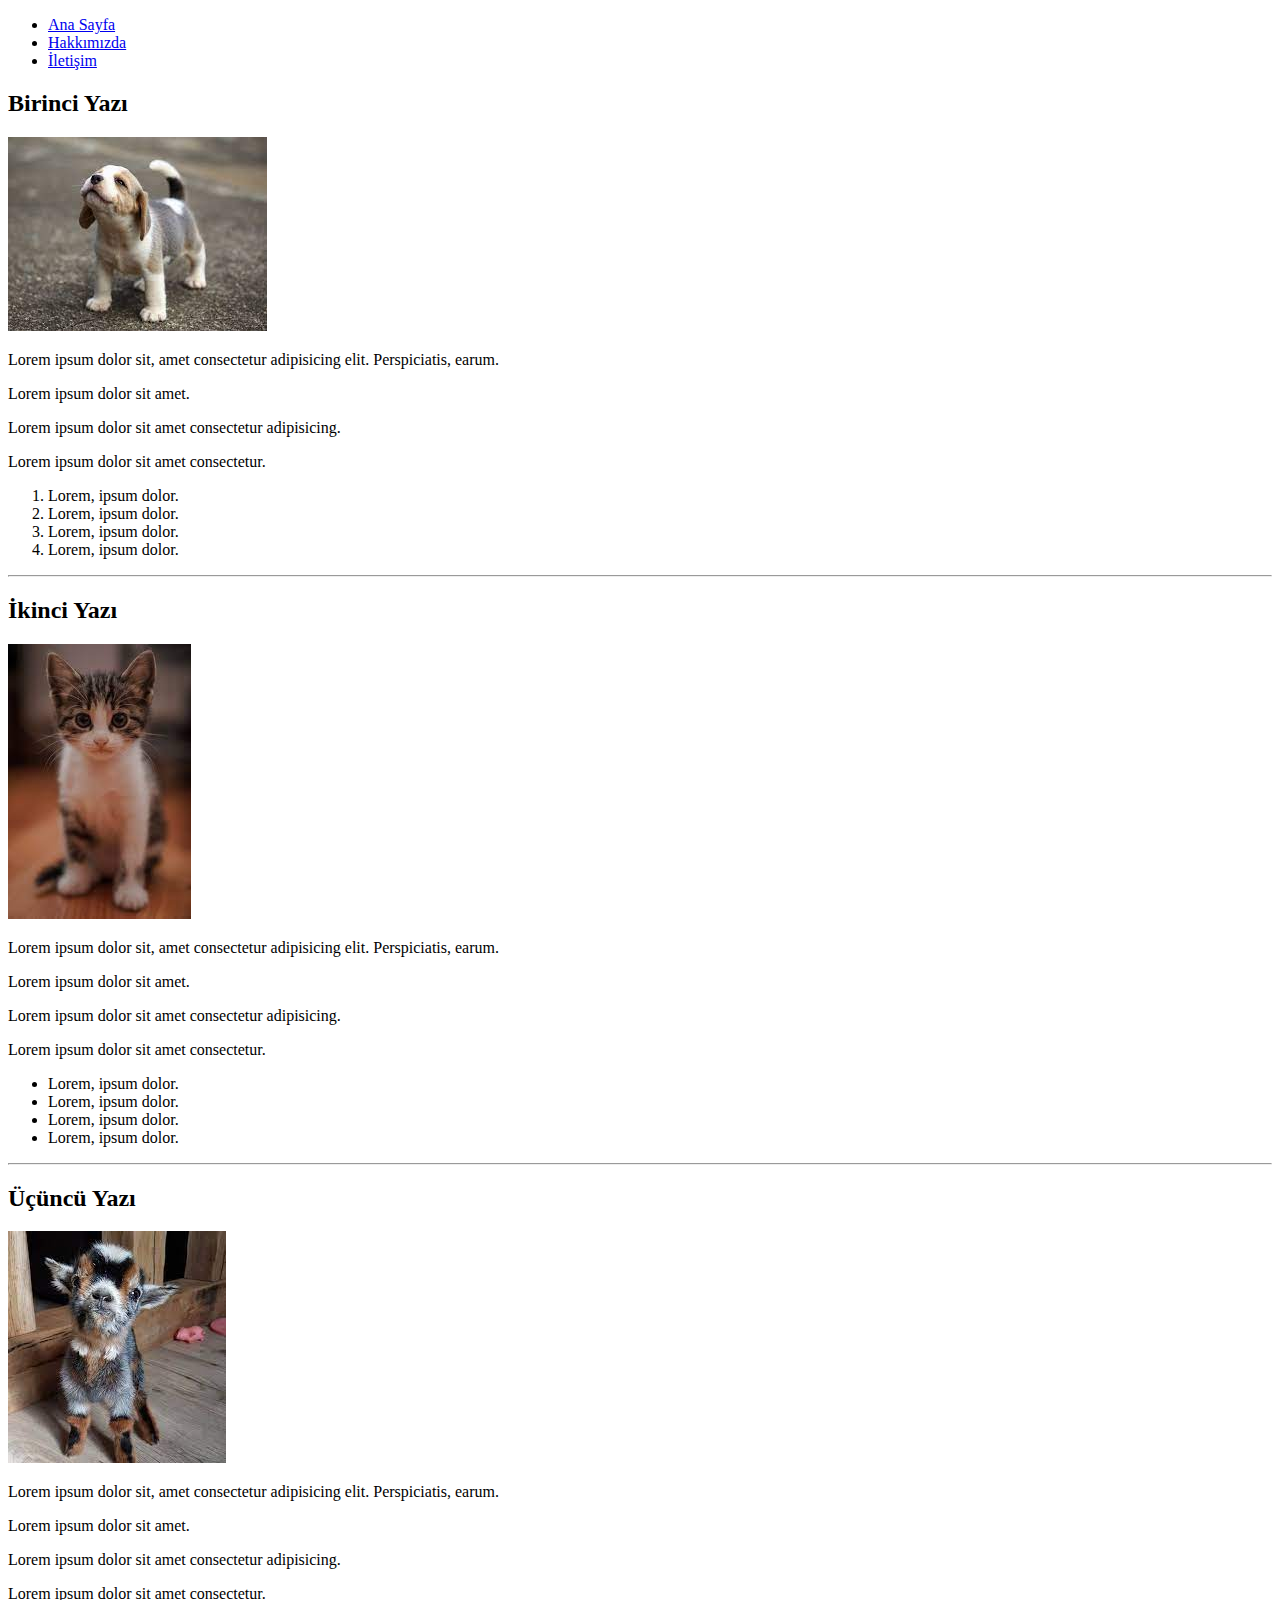
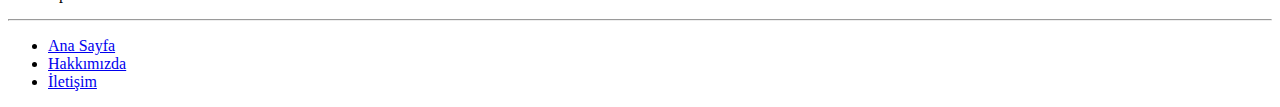
<file: kdlyrz/index.html>
<!DOCTYPE html>
<html lang="tr">

<head>
    <meta charset="UTF-8">
    <meta http-equiv="X-UA-Compatible" content="IE=edge">
    <meta name="viewport" content="width=device-width, initial-scale=1.0">
    <title>Kodluyoruz</title>
</head>

<body>
    <!-- navbar start -->
    <header>
        <nav>
            <ul>
                <li><a href="index.html">Ana Sayfa</a></li>
                <li><a href="aboutus.html">Hakkımızda</a></li>
                <li><a href="contact.html">İletişim</a></li>
            </ul>

        </nav>
    </header>
    <!--  navbar end-->
    <!-- content start -->

    <section>
        <!-- articles start -->
        <article>
            <h2>Birinci Yazı</h2>
            <img src="[data-uri]"
                alt="Yazı 1">
            <p>Lorem ipsum dolor sit, amet consectetur adipisicing elit. Perspiciatis, earum.</p>
            <p>Lorem ipsum dolor sit amet.</p>
            <p>Lorem ipsum dolor sit amet consectetur adipisicing.</p>
            <p>Lorem ipsum dolor sit amet consectetur.</p>
            <ol>
                <li>Lorem, ipsum dolor.</li>
                <li>Lorem, ipsum dolor.</li>
                <li>Lorem, ipsum dolor.</li>
                <li>Lorem, ipsum dolor.</li>

            </ol>
            <hr>
        </article>
        <article>
            <h2>İkinci Yazı</h2>
            <img src="[data-uri]"
                alt="Yazı 2">
            <p>Lorem ipsum dolor sit, amet consectetur adipisicing elit. Perspiciatis, earum.</p>
            <p>Lorem ipsum dolor sit amet.</p>
            <p>Lorem ipsum dolor sit amet consectetur adipisicing.</p>
            <p>Lorem ipsum dolor sit amet consectetur.</p>
            <ul>
                <li>Lorem, ipsum dolor.</li>
                <li>Lorem, ipsum dolor.</li>
                <li>Lorem, ipsum dolor.</li>
                <li>Lorem, ipsum dolor.</li>

            </ul>
            <hr>
        </article>
        <article>
            <h2>Üçüncü Yazı</h2>
            <img src="[data-uri]"
                alt="Yazı 3">
            <p>Lorem ipsum dolor sit, amet consectetur adipisicing elit. Perspiciatis, earum.</p>
            <p>Lorem ipsum dolor sit amet.</p>
            <p>Lorem ipsum dolor sit amet consectetur adipisicing.</p>
            <p>Lorem ipsum dolor sit amet consectetur.</p>
            <hr>
        </article>
        <!-- articles end -->

    </section>
    <!-- content end -->
    <!-- footer start -->
    <footer>
        <nav>
            <ul>
                <li><a href="index.html">Ana Sayfa</a></li>
                <li><a href="aboutus.html">Hakkımızda</a></li>
                <li><a href="contact.html">İletişim</a></li>
            </ul>

        </nav>
    </footer>
    <!-- footer end -->

</body>

</html>
</file>
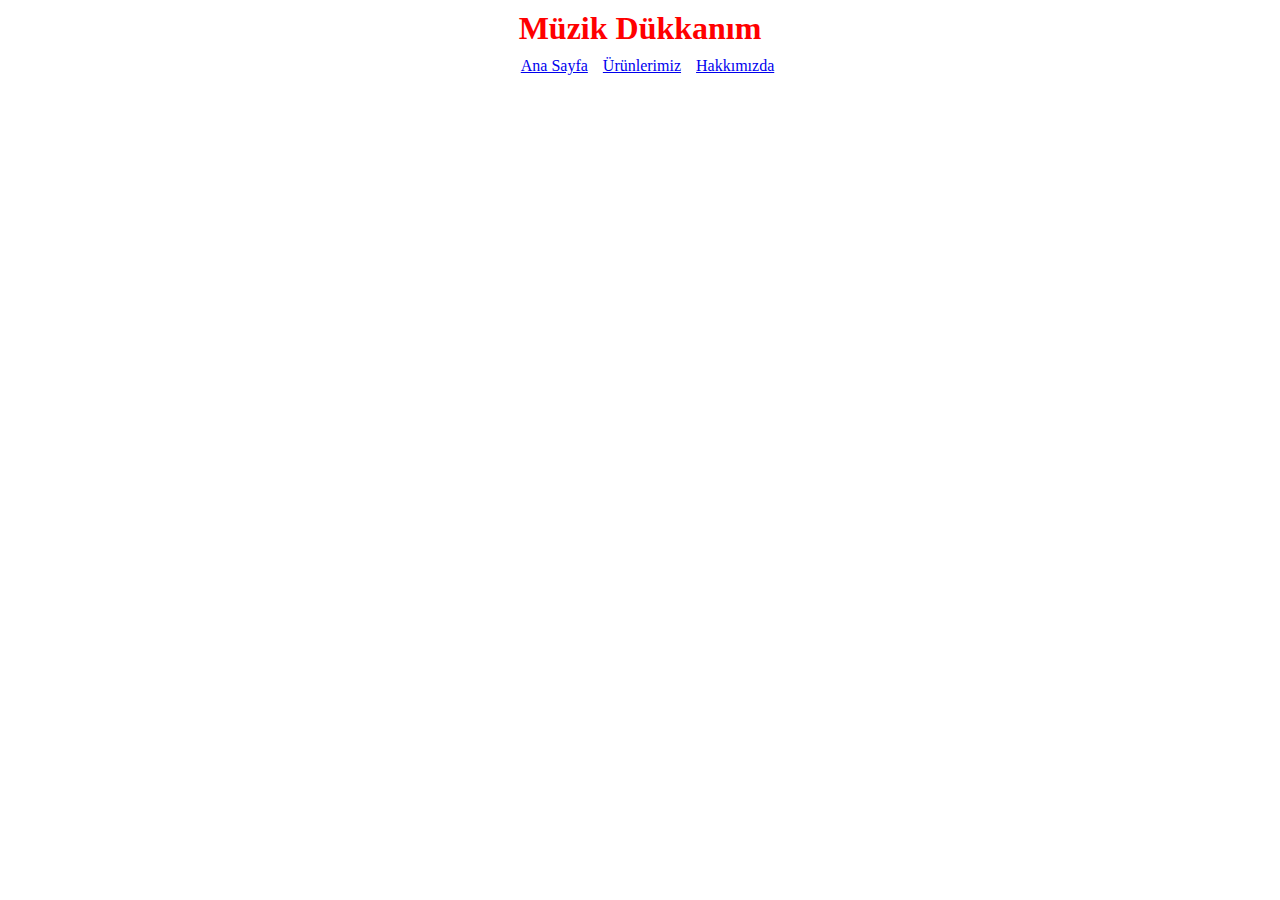
<file: müzikdknm/index.html>
<!DOCTYPE html>
<html lang="en">

<head>
    <meta charset="UTF-8">
    <meta http-equiv="X-UA-Compatible" content="IE=edge">
    <meta name="viewport" content="width=device-width, initial-scale=1.0">
    <link rel="stylesheet" href="style.css">
    <title>Müzik Dükkanım</title>
</head>

<body>
    <h1>Müzik Dükkanım</h1>
    <div class="menu">
        <a href="anasayfa.html">Ana Sayfa</a>
        <a href="ürünler.html">Ürünlerimiz</a>
        <a href="hakkımızda.html">Hakkımızda</a>
    </div>
</body>

</html>
</file>
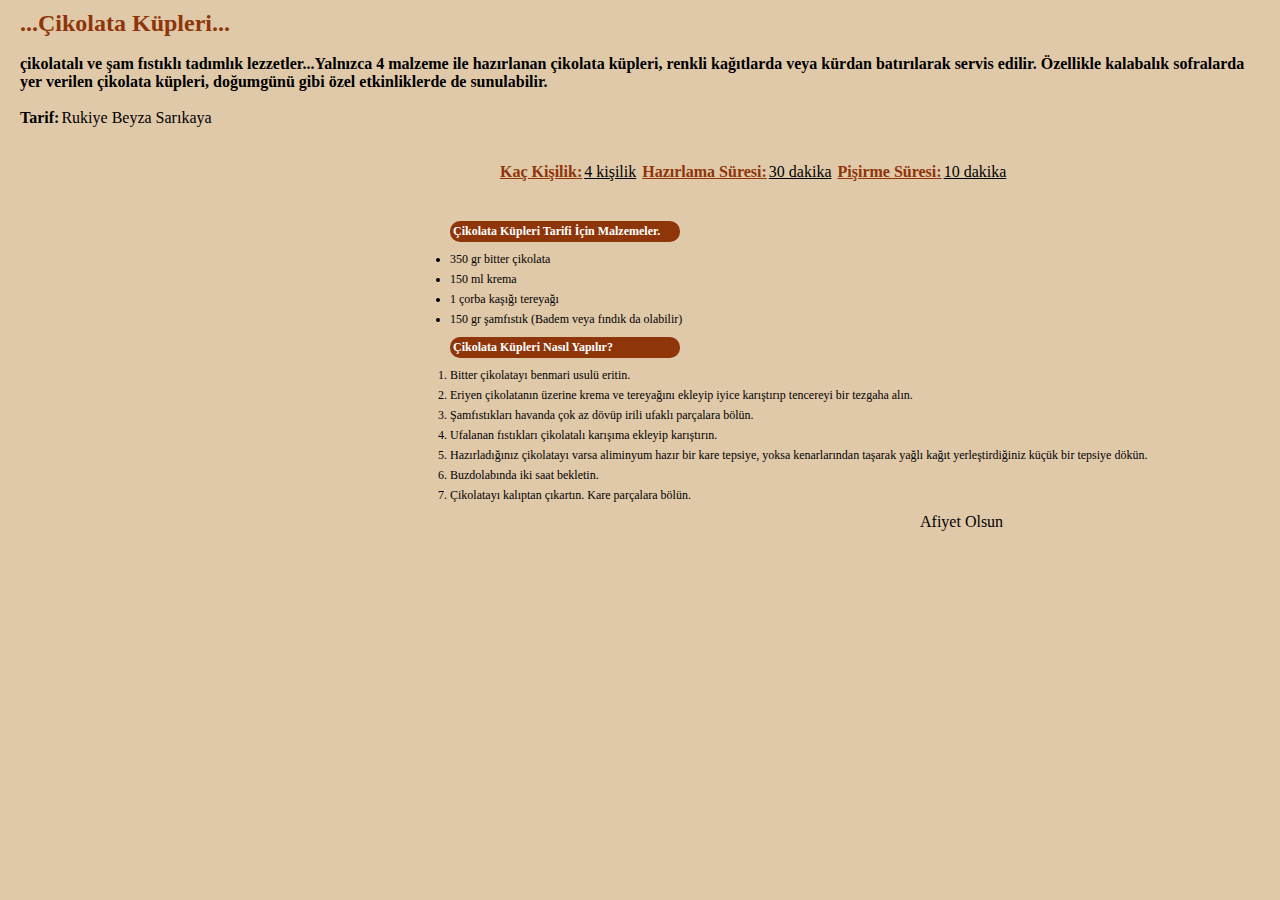
<file: çkltkpleri/index.html>
<!DOCTYPE html>
<html lang="en">

<head>
    <meta charset="UTF-8">
    <meta http-equiv="X-UA-Compatible" content="IE=edge">
    <meta name="viewport" content="width=device-width, initial-scale=1.0">
    <title>Kodluyoruz Ödev | Çikolata Küpleri</title>
    <link rel="stylesheet" href="style.css">
</head>

<body>

    <h2>...Çikolata Küpleri...</h2>
    <br>
    <p class="gen">çikolatalı ve şam fıstıklı tadımlık lezzetler...Yalnızca 4 malzeme ile hazırlanan çikolata küpleri, renkli kağıtlarda veya kürdan batırılarak servis edilir. Özellikle kalabalık sofralarda yer verilen çikolata küpleri, doğumgünü gibi özel etkinliklerde
        de sunulabilir.
    </p>
    <br>
    <div style="display: flex;">
        <span class="geneld">Tarif: </span> <span>Rukiye Beyza Sarıkaya</span>
    </div>
    <br><br>
    <div class="contentbefore" style="display: flex; ">
        <a class="genel" style="color: #8e3509; ">Kaç Kişilik: </a> <a class="g" style="margin-right: 6px;">4
         kişilik</a>
        <a class="genel" style="color: #8e3509;">Hazırlama Süresi: </a>
        <a class="g" style="margin-right: 6px;">30 dakika</a>
        <a class="genel" style="color: #8e3509;">Pişirme Süresi: </a> <a class="g">10
         dakika</a>
    </div>
    <div class="content">
        <div class="mlzm">
            <h6>Çikolata Küpleri Tarifi İçin Malzemeler.</h6>
            <ul class="liste">
                <li>350 gr bitter çikolata</li>
                <li>150 ml krema</li>
                <li>1 çorba kaşığı tereyağı</li>
                <li>150 gr şamfıstık (Badem veya fındık da olabilir)</li>
            </ul>
            <h6 style="margin-top: 10px; margin-bottom:10px;">Çikolata Küpleri Nasıl Yapılır?</h6>
            <ol>
                <li>Bitter çikolatayı benmari usulü eritin.</li>
                <li>Eriyen çikolatanın üzerine krema ve tereyağını ekleyip iyice karıştırıp tencereyi bir tezgaha alın.</li>
                <li>Şamfıstıkları havanda çok az dövüp irili ufaklı parçalara bölün.</li>
                <li>Ufalanan fıstıkları çikolatalı karışıma ekleyip karıştırın.</li>
                <li>Hazırladığınız çikolatayı varsa aliminyum hazır bir kare tepsiye, yoksa kenarlarından taşarak yağlı kağıt yerleştirdiğiniz küçük bir tepsiye dökün.</li>
                <li>Buzdolabında iki saat bekletin.</li>
                <li>Çikolatayı kalıptan çıkartın. Kare parçalara bölün.</li>
            </ol>

        </div>

    </div>
    <p style="margin-left: 900px; margin-top: 10px;">Afiyet Olsun</p>

</body>

</html>
</file>
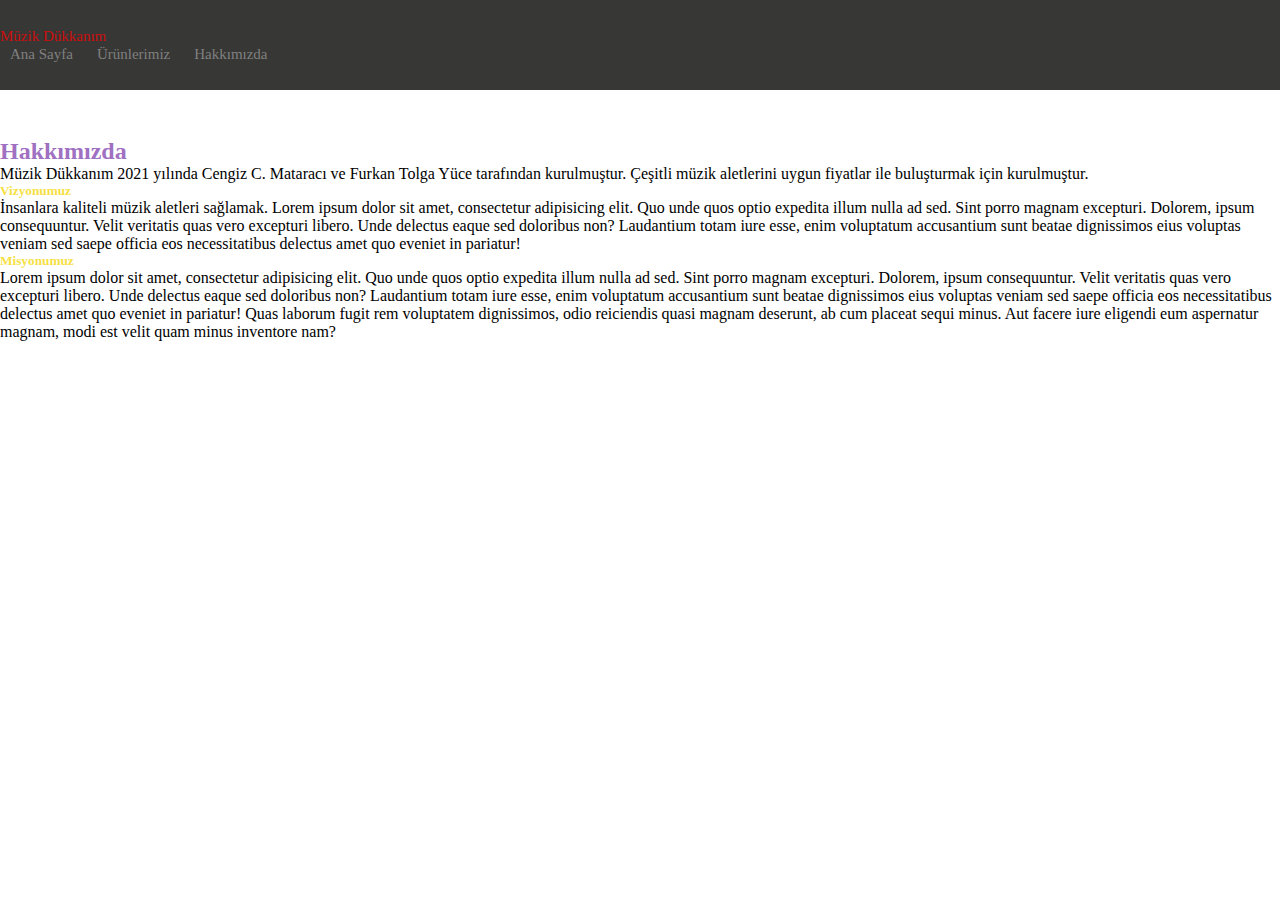
<file: bootstrapproject/hakkimizda.html>
<!doctype html>
<html lang="en">

<head>
    <meta charset="utf-8">
    <meta name="viewport" content="width=device-width, initial-scale=1">
    <title>Bootstrap demo</title>
    <link href="https://cdn.jsdelivr.net/npm/bootstrap@5.2.0/dist/css/bootstrap.min.css" rel="stylesheet" integrity="sha384-gH2yIJqKdNHPEq0n4Mqa/HGKIhSkIHeL5AyhkYV8i59U5AR6csBvApHHNl/vI1Bx" crossorigin="anonymous">
    <link rel="stylesheet" href="b.css">
</head>

<body>

    <header>
        <div class="container-fluid d-flex">
            <a class="index" href="index3.html">Müzik Dükkanım</a>
            <div class="div o-menus">
                <a href="index3.html">Ana Sayfa</a>
                <a href="urunler.html">Ürünlerimiz</a>
                <a href="hakkimizda.html">Hakkımızda</a>
            </div>
        </div>
    </header>
    <div class="container-fluid content">
        <h2 class="text-center text-about">Hakkımızda</h2>
        <p>Müzik Dükkanım 2021 yılında Cengiz C. Mataracı ve Furkan Tolga Yüce tarafından kurulmuştur. Çeşitli müzik aletlerini uygun fiyatlar ile buluşturmak için kurulmuştur.</p>
        <h5 style="color: 
        #f6df44 ;">Vizyonumuz</h5>
        <p>İnsanlara kaliteli müzik aletleri sağlamak. Lorem ipsum dolor sit amet, consectetur adipisicing elit. Quo unde quos optio expedita illum nulla ad sed. Sint porro magnam excepturi. Dolorem, ipsum consequuntur. Velit veritatis quas vero excepturi
            libero. Unde delectus eaque sed doloribus non? Laudantium totam iure esse, enim voluptatum accusantium sunt beatae dignissimos eius voluptas veniam sed saepe officia eos necessitatibus delectus amet quo eveniet in pariatur! </p>
        <h5 style="color: 
            #f6df44 ;">Misyonumuz</h5>
        <p>Lorem ipsum dolor sit amet, consectetur adipisicing elit. Quo unde quos optio expedita illum nulla ad sed. Sint porro magnam excepturi. Dolorem, ipsum consequuntur. Velit veritatis quas vero excepturi libero. Unde delectus eaque sed doloribus
            non? Laudantium totam iure esse, enim voluptatum accusantium sunt beatae dignissimos eius voluptas veniam sed saepe officia eos necessitatibus delectus amet quo eveniet in pariatur! Quas laborum fugit rem voluptatem dignissimos, odio reiciendis
            quasi magnam deserunt, ab cum placeat sequi minus. Aut facere iure eligendi eum aspernatur magnam, modi est velit quam minus inventore nam?</p>

    </div>
    <script src="https://cdn.jsdelivr.net/npm/bootstrap@5.2.0/dist/js/bootstrap.bundle.min.js" integrity="sha384-A3rJD856KowSb7dwlZdYEkO39Gagi7vIsF0jrRAoQmDKKtQBHUuLZ9AsSv4jD4Xa" crossorigin="anonymous">
    </script>
</body>

</html>
</file>
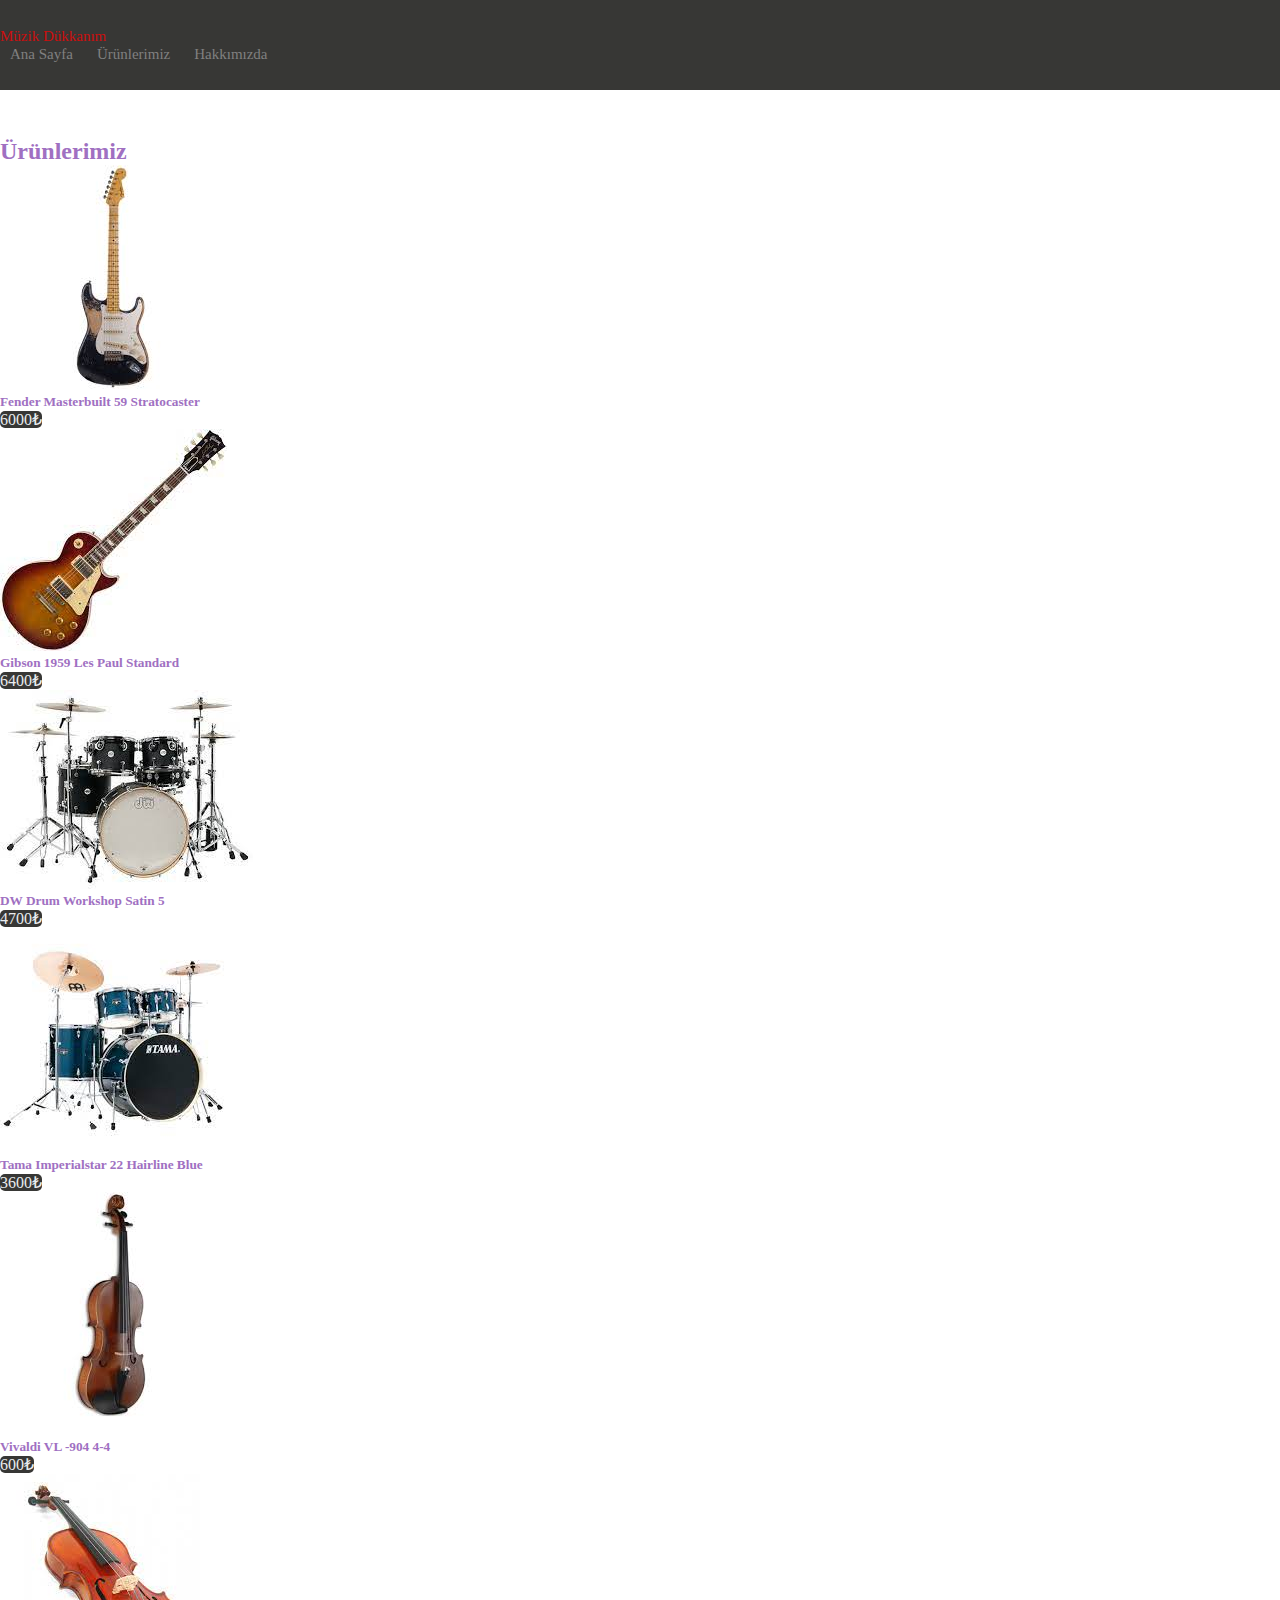
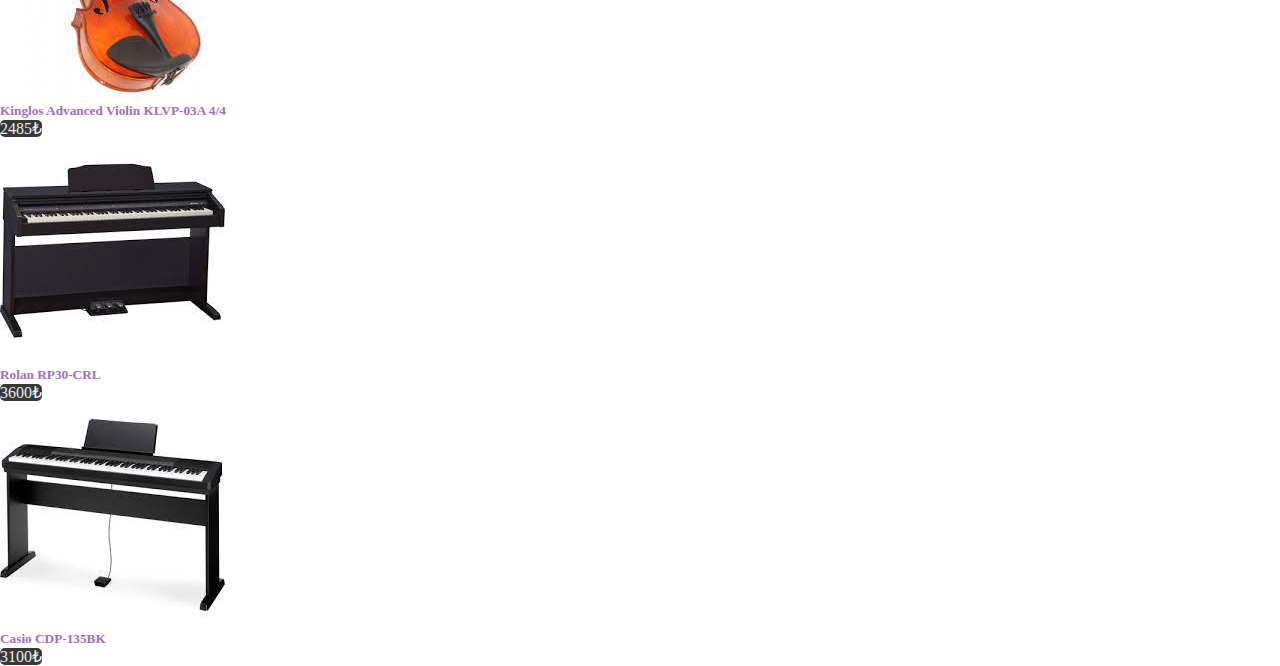
<file: bootstrapproject/urunler.html>
<!doctype html>
<html lang="en">

<head>
    <meta charset="utf-8">
    <meta name="viewport" content="width=device-width, initial-scale=1">
    <title>Bootstrap demo</title>
    <link href="https://cdn.jsdelivr.net/npm/bootstrap@5.2.0/dist/css/bootstrap.min.css" rel="stylesheet" integrity="sha384-gH2yIJqKdNHPEq0n4Mqa/HGKIhSkIHeL5AyhkYV8i59U5AR6csBvApHHNl/vI1Bx" crossorigin="anonymous">
    <link rel="stylesheet" href="b.css">
</head>

<body>

    <header>
        <div class="container-fluid d-flex">
            <a class="index" href="index3.html">Müzik Dükkanım</a>
            <div class="div o-menus">
                <a href="index3.html">Ana Sayfa</a>
                <a href="urunler.html">Ürünlerimiz</a>
                <a href="hakkimizda.html">Hakkımızda</a>
            </div>
        </div>
    </header>
    <div class="container-fluid content mb-3">
        <h2 class="text-center text-about">Ürünlerimiz</h2>
        <div class="row">
            <div class="col-4">
                <div class="card" style="width: 18rem;">
                    <img src="1.jpg" class="card-img-top" alt="...">
                    <div class="card-body">
                        <h5 class="card-title">Fender Masterbuilt 59 Stratocaster</h5>
                        <span>6000₺</span>
                    </div>
                </div>
            </div>
            <div class="col-4">
                <div class="card" style="width: 18rem;">
                    <img src="2.jpg" class="card-img-top" alt="...">
                    <div class="card-body">
                        <h5 class="card-title">Gibson 1959 Les Paul Standard</h5>
                        <span>6400₺</span>
                    </div>
                </div>
            </div>
            <div class="col-4">
                <div class="card" style="width: 18rem;">
                    <img src="3.jpg" class="card-img-top" alt="...">
                    <div class="card-body">
                        <h5 class="card-title">DW Drum Workshop Satin 5 </h5>
                        <span>4700₺</span>
                    </div>
                </div>
            </div>
            <div class="col-4 mt-5">
                <div class="card" style="width: 18rem;">
                    <img src="4.jpg" class="card-img-top" alt="...">
                    <div class="card-body">
                        <h5 class="card-title">Tama Imperialstar 22 Hairline Blue </h5>
                        <span>3600₺</span>
                    </div>
                </div>
            </div>
            <div class="col-4 mt-5">
                <div class="card" style="width: 18rem;">
                    <img src="5.jpg" class="card-img-top" alt="...">
                    <div class="card-body">
                        <br>
                        <h5 class="card-title">Vivaldi VL -904 4-4</h5>
                        <span>600₺</span>
                    </div>
                </div>
            </div>
            <div class="col-4 mt-5">
                <div class="card" style="width: 18rem;">
                    <img src="6.jpg" class="card-img-top" alt="...">
                    <div class="card-body">
                        <h5 class="card-title">Kinglos Advanced Violin KLVP-03A 4/4</h5>
                        <span>2485₺</span>
                    </div>
                </div>
            </div>
            <div class="col-4 mt-5">
                <div class="card" style="width: 18rem;">
                    <img src="7.jpg" class="card-img-top" alt="...">
                    <div class="card-body">
                        <h5 class="card-title">Rolan RP30-CRL</h5>
                        <span>3600₺</span>
                    </div>
                </div>
            </div>
            <div class="col-4 mt-5">
                <div class="card" style="width: 18rem;">
                    <img src="8.jpg" class="card-img-top" alt="...">
                    <div class="card-body">
                        <h5 class="card-title">Casio CDP-135BK</h5>
                        <span>3100₺</span>
                    </div>
                </div>
            </div>
        </div>

    </div>
    <script src="https://cdn.jsdelivr.net/npm/bootstrap@5.2.0/dist/js/bootstrap.bundle.min.js" integrity="sha384-A3rJD856KowSb7dwlZdYEkO39Gagi7vIsF0jrRAoQmDKKtQBHUuLZ9AsSv4jD4Xa" crossorigin="anonymous">
    </script>
</body>

</html>
</file>
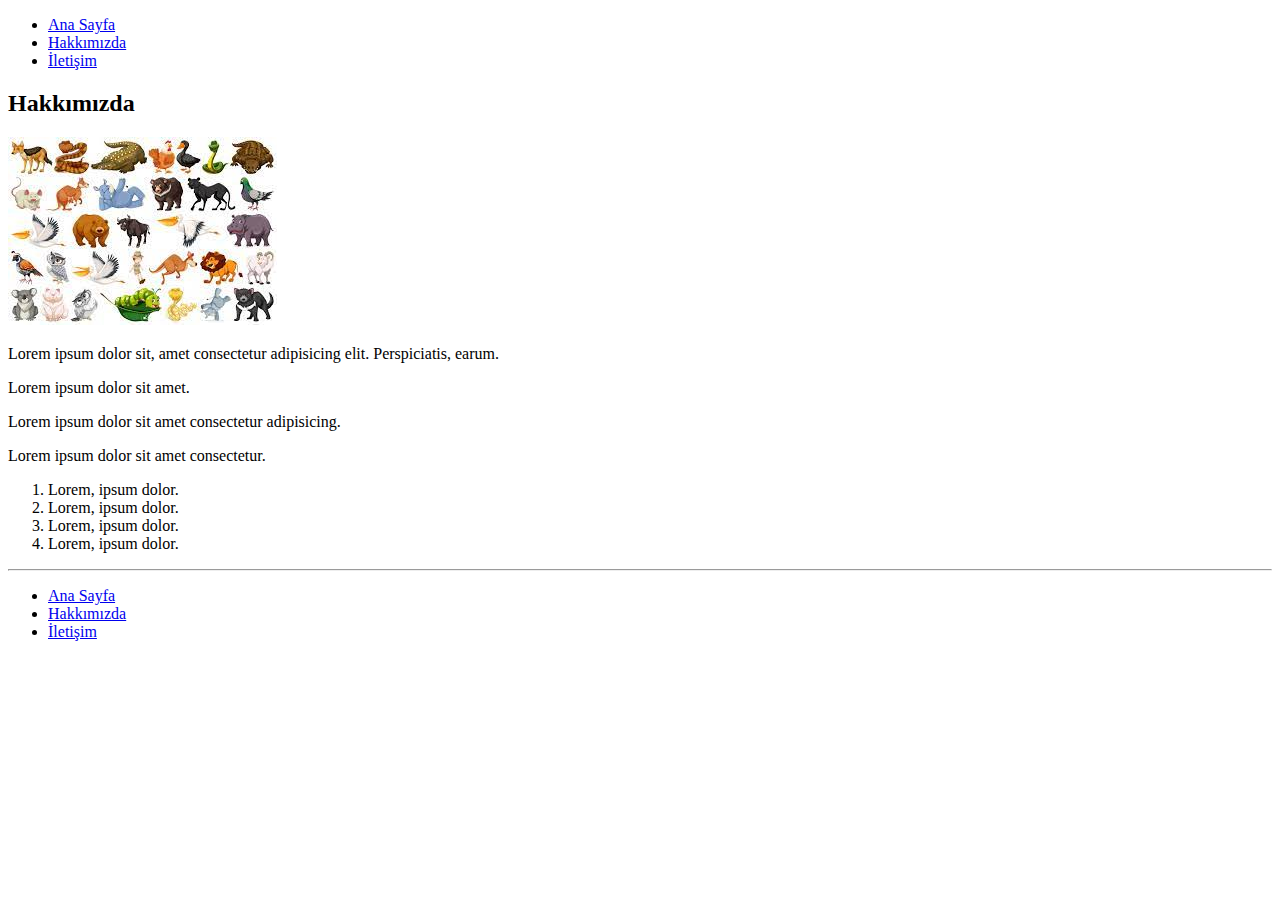
<file: kdlyrz/aboutus.html>
<!DOCTYPE html>
<html lang="tr">

<head>
    <meta charset="UTF-8">
    <meta http-equiv="X-UA-Compatible" content="IE=edge">
    <meta name="viewport" content="width=device-width, initial-scale=1.0">
    <title>Hakkımızda | Kodluyoruz</title>
</head>

<body>
    <!-- navbar start -->
    <header>
        <nav>
            <ul>
                <li><a href="index.html">Ana Sayfa</a></li>
                <li><a href="aboutus.html">Hakkımızda</a></li>
                <li><a href="contact.html">İletişim</a></li>
            </ul>

        </nav>
    </header>
    <!--  navbar end-->
    <!-- content start -->

    <section>
        <!-- articles start -->
        <article>
            <h2>Hakkımızda</h2>
            <img src="[data-uri]"
                alt="resim 1">
            <p>Lorem ipsum dolor sit, amet consectetur adipisicing elit. Perspiciatis, earum.</p>
            <p>Lorem ipsum dolor sit amet.</p>
            <p>Lorem ipsum dolor sit amet consectetur adipisicing.</p>
            <p>Lorem ipsum dolor sit amet consectetur.</p>
            <ol>
                <li>Lorem, ipsum dolor.</li>
                <li>Lorem, ipsum dolor.</li>
                <li>Lorem, ipsum dolor.</li>
                <li>Lorem, ipsum dolor.</li>

            </ol>
            <hr>
        </article>

        <!-- articles end -->

    </section>
    <!-- content end -->
    <!-- footer start -->
    <footer>
        <nav>
            <ul>
                <li><a href="index.html">Ana Sayfa</a></li>
                <li><a href="aboutus.html">Hakkımızda</a></li>
                <li><a href="contact.html">İletişim</a></li>
            </ul>

        </nav>
    </footer>
    <!-- footer end -->

</body>

</html>
</file>
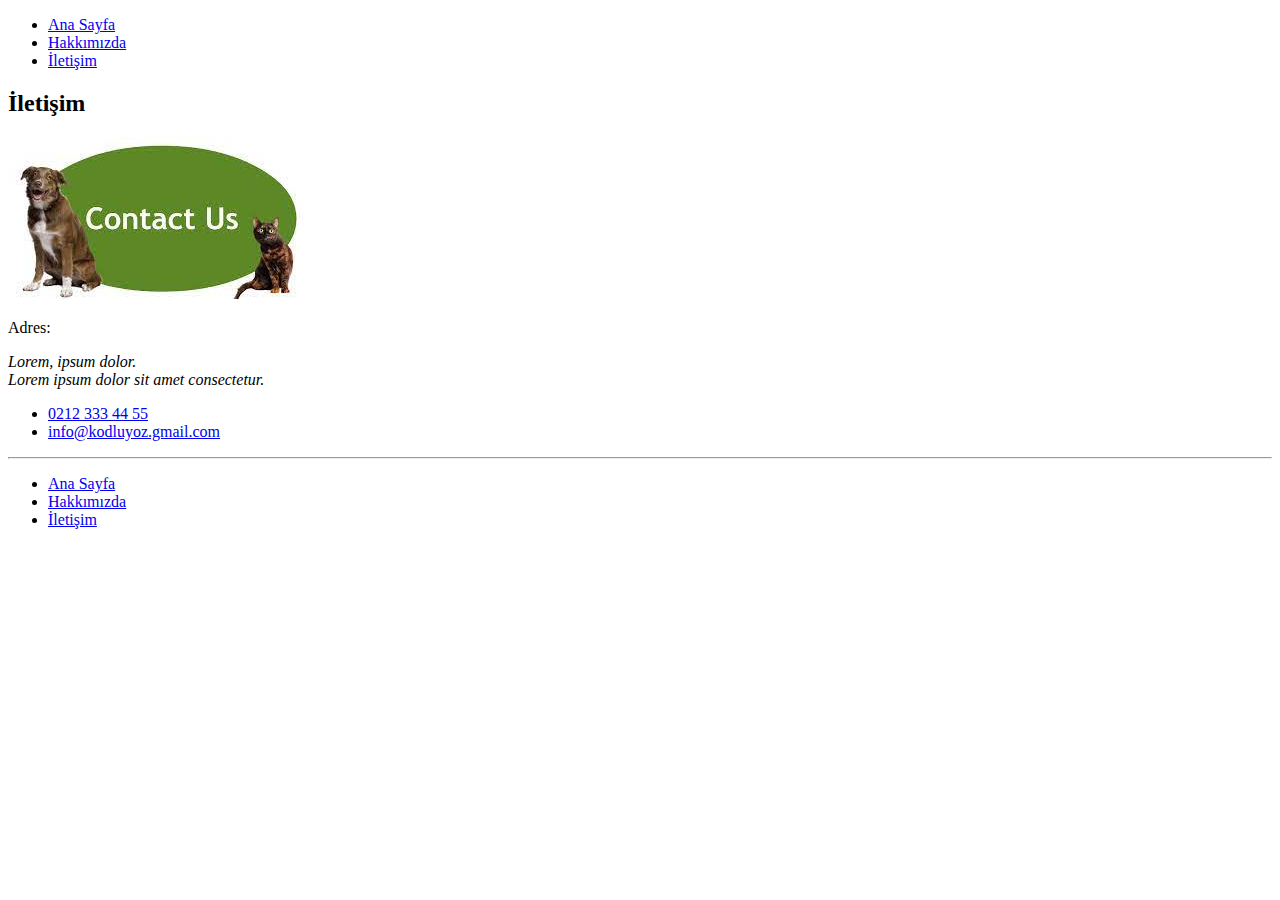
<file: kdlyrz/contact.html>
<!DOCTYPE html>
<html lang="tr">

<head>
    <meta charset="UTF-8">
    <meta http-equiv="X-UA-Compatible" content="IE=edge">
    <meta name="viewport" content="width=device-width, initial-scale=1.0">
    <title>İletişim | Kodluyoruz</title>
</head>

<body>
    <!-- navbar start -->
    <header>
        <nav>
            <ul>
                <li><a href="index.html">Ana Sayfa</a></li>
                <li><a href="aboutus.html">Hakkımızda</a></li>
                <li><a href="contact.html">İletişim</a></li>
            </ul>

        </nav>
    </header>
    <!--  navbar end-->
    <!-- content start -->

    <section>
        <!-- articles start -->
        <article>
            <h2>İletişim</h2>
            <img src="[data-uri] "
                alt="resim 2">
            <p>Adres: </p>
            <address>
            Lorem, ipsum dolor. <br>
            Lorem ipsum dolor sit amet consectetur.
         </address>
            <ul>
                <li><a href="tel:02345678786">0212 333 44 55</a></li>
                <li><a href="mailto:info@kodluyoz.gmail.com">info@kodluyoz.gmail.com</a></li>
            </ul>
            <hr>
        </article>

        <!-- articles end -->

    </section>
    <!-- content end -->
    <!-- footer start -->
    <footer>
        <nav>
            <ul>
                <li><a href="index.html">Ana Sayfa</a></li>
                <li><a href="aboutus.html">Hakkımızda</a></li>
                <li><a href="contact.html">İletişim</a></li>
            </ul>

        </nav>
    </footer>
    <!-- footer end -->

</body>

</html>
</file>
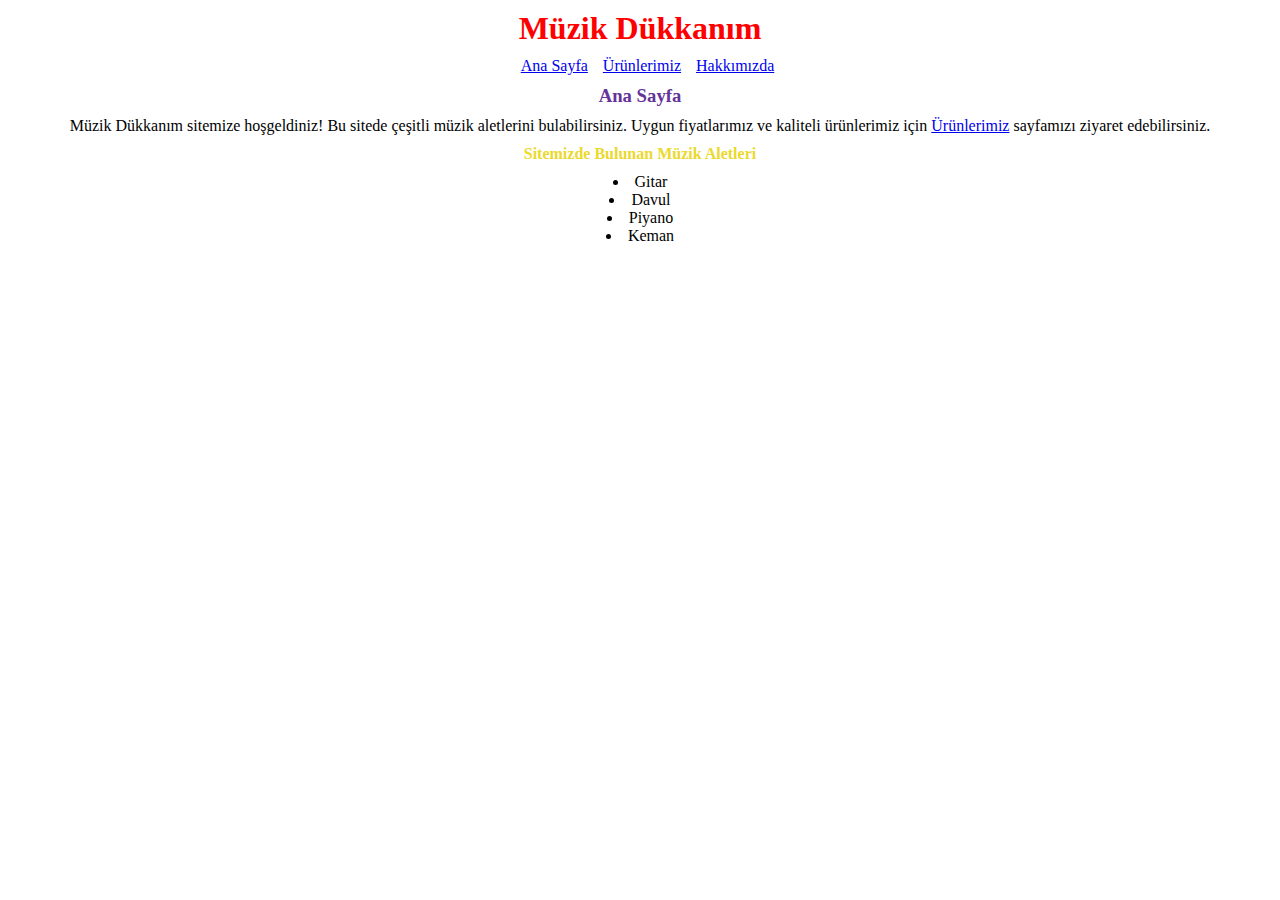
<file: müzikdknm/anasayfa.html>
<!DOCTYPE html>
<html lang="en">

<head>
    <meta charset="UTF-8">
    <meta http-equiv="X-UA-Compatible" content="IE=edge">
    <meta name="viewport" content="width=device-width, initial-scale=1.0">
    <link rel="stylesheet" href="style.css">
    <title>Ana Sayfa</title>
</head>

<body>
    <h1>Müzik Dükkanım</h1>
    <div class="menu">
        <a href="anasayfa.html">Ana Sayfa</a>
        <a href="ürünler.html">Ürünlerimiz</a>
        <a href="hakkımızda.html">Hakkımızda</a>
    </div>
    <h3>Ana Sayfa</h3>
    <p style="text-align: center;">Müzik Dükkanım sitemize hoşgeldiniz! Bu sitede çeşitli müzik aletlerini bulabilirsiniz. Uygun fiyatlarımız ve kaliteli ürünlerimiz için <a href="ürünler.html">Ürünlerimiz</a> sayfamızı ziyaret edebilirsiniz.</p>
    <h4 style="text-align: center;">Sitemizde Bulunan Müzik Aletleri</h4>
    <ul style="text-align: center;">
        <li>Gitar</li>
        <li>Davul</li>
        <li>Piyano</li>
        <li>Keman</li>
    </ul>
</body>

</html>
</file>
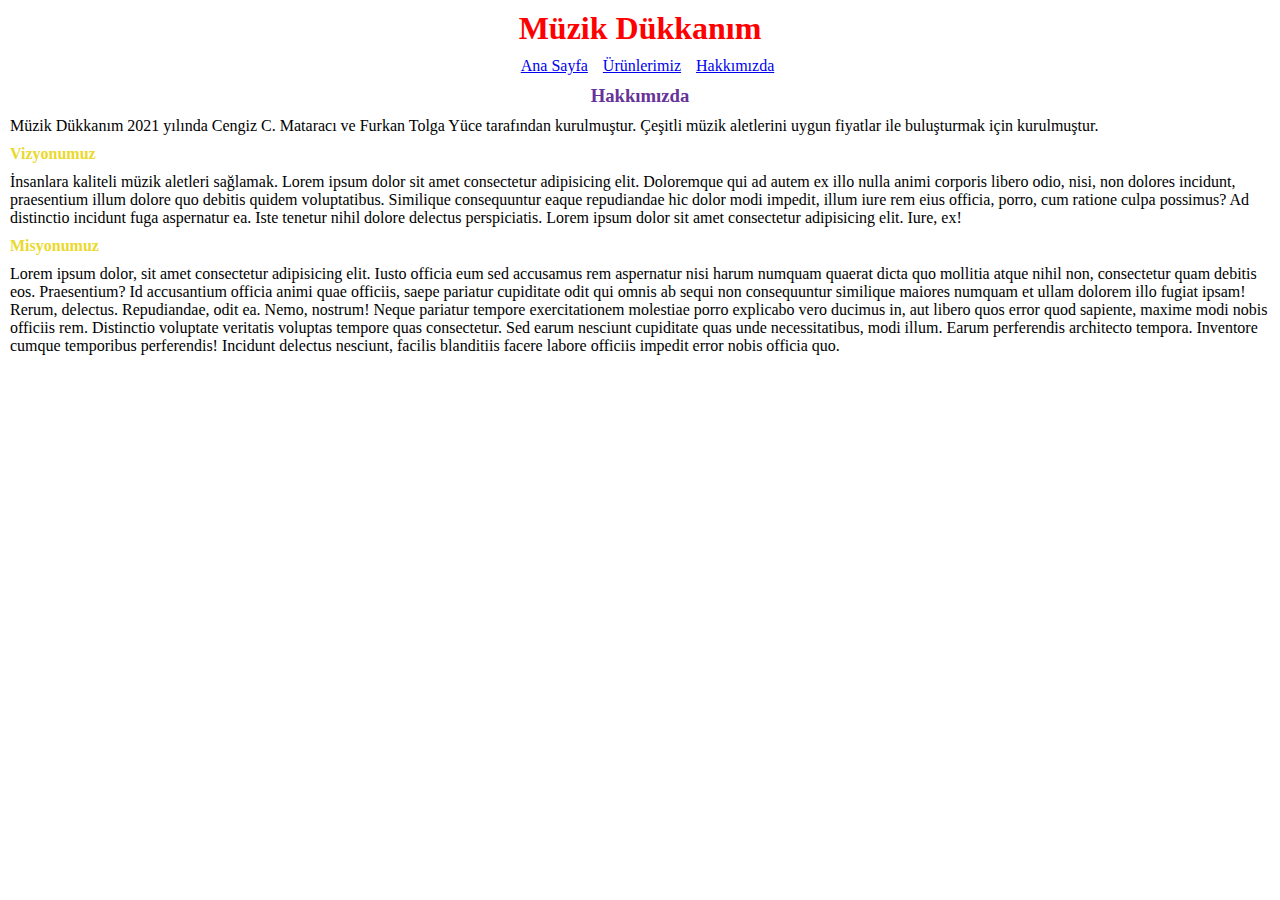
<file: müzikdknm/hakkımızda.html>
<!DOCTYPE html>
<html lang="en">

<head>
    <meta charset="UTF-8">
    <meta http-equiv="X-UA-Compatible" content="IE=edge">
    <meta name="viewport" content="width=device-width, initial-scale=1.0">
    <link rel="stylesheet" href="style.css">
    <title>Ana Sayfa</title>
</head>

<body>
    <h1>Müzik Dükkanım</h1>
    <div class="menu">
        <a href="anasayfa.html">Ana Sayfa</a>
        <a href="ürünler.html">Ürünlerimiz</a>
        <a href="hakkımızda.html">Hakkımızda</a>
    </div>
    <h3>Hakkımızda</h3>
    <p style="margin-left: 10px;">Müzik Dükkanım 2021 yılında Cengiz C. Mataracı ve Furkan Tolga Yüce tarafından kurulmuştur. Çeşitli müzik aletlerini uygun fiyatlar ile buluşturmak için kurulmuştur.</p>
    <h4 style="margin-left: 10px;">Vizyonumuz</h4>
    <p style="margin-left: 10px;">İnsanlara kaliteli müzik aletleri sağlamak. Lorem ipsum dolor sit amet consectetur adipisicing elit. Doloremque qui ad autem ex illo nulla animi corporis libero odio, nisi, non dolores incidunt, praesentium illum dolore quo debitis quidem voluptatibus.
        Similique consequuntur eaque repudiandae hic dolor modi impedit, illum iure rem eius officia, porro, cum ratione culpa possimus? Ad distinctio incidunt fuga aspernatur ea. Iste tenetur nihil dolore delectus perspiciatis. Lorem ipsum dolor sit
        amet consectetur adipisicing elit. Iure, ex!</p>
    <h4 style="margin-left: 10px;">Misyonumuz</h4>
    <p style="margin-left: 10px;">Lorem ipsum dolor, sit amet consectetur adipisicing elit. Iusto officia eum sed accusamus rem aspernatur nisi harum numquam quaerat dicta quo mollitia atque nihil non, consectetur quam debitis eos. Praesentium? Id accusantium officia animi quae officiis,
        saepe pariatur cupiditate odit qui omnis ab sequi non consequuntur similique maiores numquam et ullam dolorem illo fugiat ipsam! Rerum, delectus. Repudiandae, odit ea. Nemo, nostrum! Neque pariatur tempore exercitationem molestiae porro explicabo
        vero ducimus in, aut libero quos error quod sapiente, maxime modi nobis officiis rem. Distinctio voluptate veritatis voluptas tempore quas consectetur. Sed earum nesciunt cupiditate quas unde necessitatibus, modi illum. Earum perferendis architecto
        tempora. Inventore cumque temporibus perferendis! Incidunt delectus nesciunt, facilis blanditiis facere labore officiis impedit error nobis officia quo.</p>
</body>

</html>
</file>
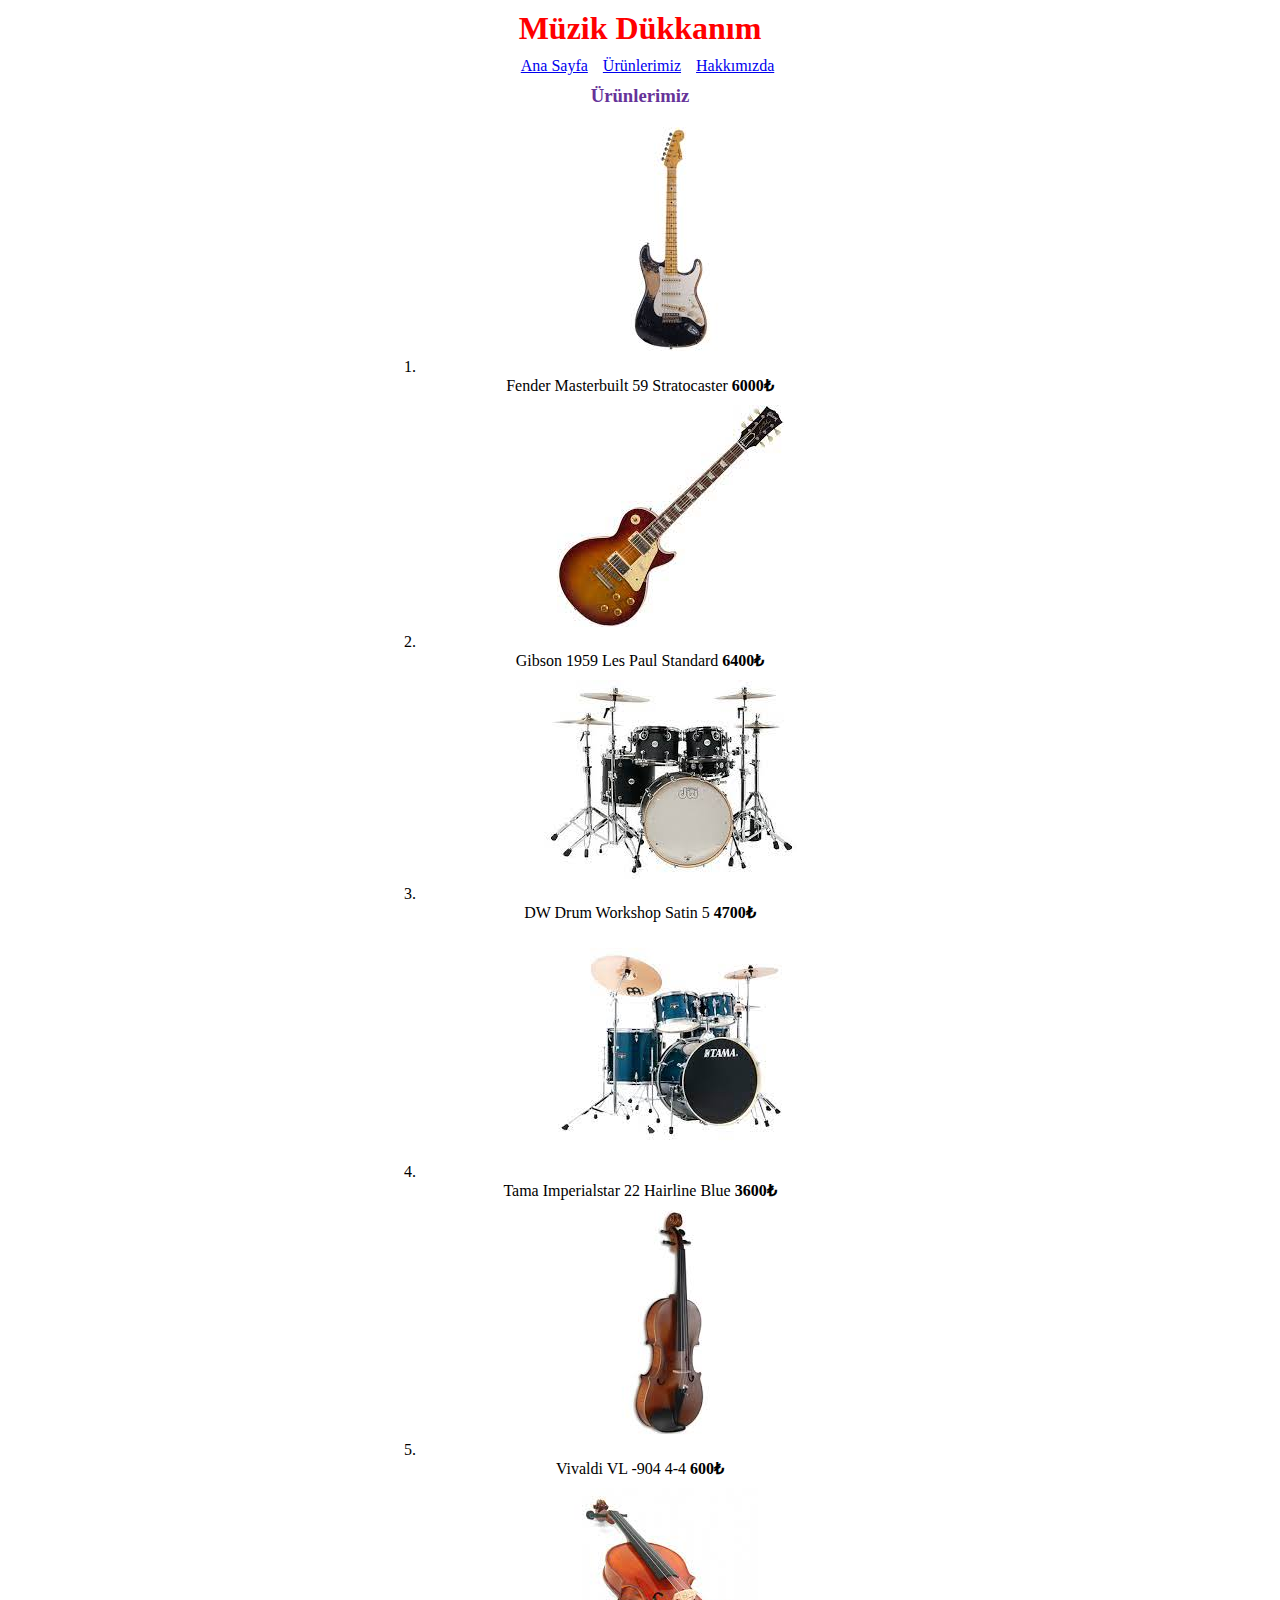
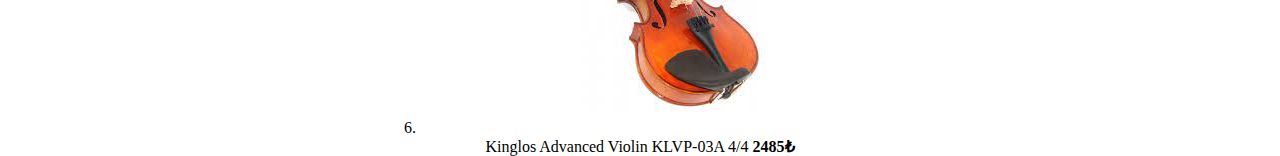
<file: müzikdknm/ürünler.html>
<!DOCTYPE html>
<html lang="en">

<head>
    <meta charset="UTF-8">
    <meta http-equiv="X-UA-Compatible" content="IE=edge">
    <meta name="viewport" content="width=device-width, initial-scale=1.0">
    <link rel="stylesheet" href="style.css">
    <title>Ana Sayfa</title>
</head>

<body>
    <h1>Müzik Dükkanım</h1>
    <div class="menu">
        <a href="anasayfa.html">Ana Sayfa</a>
        <a href="ürünler.html">Ürünlerimiz</a>
        <a href="hakkımızda.html">Hakkımızda</a>
    </div>

    <h3>Ürünlerimiz</h3>
    <ol class="olist" style="justify-content: center; text-align: center;">

        <li style="margin-left: 420px;"><img src="[data-uri]"
                alt="gitar1">
        </li>
        <span class="icerik">Fender Masterbuilt 59 Stratocaster</span><span class="fiyat" style="font-weight: bold;">
         6000₺</span>

        <li style="margin-left: 420px;">
            <img src="[data-uri]"
                alt="gitar2">
        </li>
        <span class="icerik">Gibson 1959 Les Paul Standard</span><span class="fiyat" style="font-weight: bold;">
         6400₺</span>

        <li style="margin-left: 420px;">
            <img src="[data-uri]"
                alt="gitar3">
        </li>
        <span class="icerik">DW Drum Workshop Satin 5</span><span class="fiyat" style="font-weight: bold;"> 4700₺</span>
        <li style="margin-left: 420px;">
            <img src="[data-uri]"
                alt="gitar4">
        </li>
        <span class="icerik">Tama Imperialstar 22 Hairline Blue</span><span class="fiyat" style="font-weight: bold;">
         3600₺</span>
        <li style="margin-left: 420px;">
            <img src="[data-uri]"
                alt="gitar5"></li>
        <span class="icerik">Vivaldi VL -904 4-4</span><span class="fiyat" style="font-weight: bold;"> 600₺</span>
        <li style="margin-left: 420px;">
            <img src="[data-uri]"
                alt="gitar6"></li>
        <span class="icerik">Kinglos Advanced Violin KLVP-03A 4/4</span><span class="fiyat" style="font-weight: bold;">
         2485₺</span>

    </ol>
</body>

</html>
</file>
<file: müzikdknm/style.css>
* {
    margin: 0;
    padding: 0;
    box-sizing: border-box;
    justify-content: center;
    align-items: center;
}

h1 {
    text-align: center;
    color: red;
    margin-bottom: 10px;
    margin-top: 10px;
}

h3 {
    text-align: center;
    color: rebeccapurple;
    margin-bottom: 10px;
    margin-top: 10px;
}

h4 {
    color: #ebd92d;
    margin-top: 10px;
    margin-bottom: 10px;
}

.menu {
    display: flex;
    color: rebeccapurple;
}

.menu a {
    margin-left: 15px;
}

ul li {
    list-style-position: inside;
}

.olist img {
    margin-right: 360px;
    margin-bottom: 20px;
    margin-top: 10px;
}
</file>
<file: çkltkpleri/style.css>
* {
    padding: 0;
    margin: 0;
    box-sizing: border-box;
}

body {
    background-color: #e0c9a9;
    margin: 10px 20px;
}

h2 {
    color: #8e3509;
    font-weight: bold;
}

.gen {
    font-weight: bold;
}

.g {
    text-decoration: underline;
}

.genel {
    font-weight: bold;
    margin-right: 2px;
    text-decoration: underline;
}

.geneld {
    font-weight: bold;
    margin-right: 2px;
}

h6 {
    background-color: #8e3509;
    color: white;
    border-radius: 10px;
    padding: 3px;
    font-size: 12px;
    margin-bottom: 10px;
    width: 230px;
}

.mlzm {
    margin-top: 40px;
    float: right;
    margin-right: -177px;
}

li {
    margin-top: 5px;
    font-size: 12px;
}

.content {
    height: 100%;
    display: flex;
    flex-direction: row;
    justify-content: space-between;
    margin-left: 430px;
}

.contentbefore {
    margin-left: 480px;
    padding-right: 30px;
}
</file>
<file: bootstrapproject/b.css>
* {
    margin: 0;
    padding: 0;
    box-sizing: border-box;
}

.body {
    background-color: #E9ECEF;
}

header {
    background-color: #373735;
    height: 10vh;
    width: 100%;
    display: flex;
    justify-content: space-between;
    align-items: center;
}

.index {
    margin-right: 10px;
    text-decoration: none;
    font-size: 15px;
    color: #cb0e0e;
}

.index:hover,
.o-menus a:hover {
    color: #fff;
}

.o-menus a {
    text-decoration: none;
    color: gray;
    font-size: 15px;
    padding: 10px;
}


/* 
.content {
    background-color: #E9ECEF;
} */

.text-header {
    color: #f92c01;
    margin-top: 3rem;
}

.text-about {
    color: #a070c2;
    margin-top: 3rem;
}

.card h5 {
    color: #a070c2;
}

.liste {
    text-align: center;
}

.liste li {
    list-style-position: inside;
}

.liste li a {
    text-decoration: none;
    color: #373735;
    font-size: 20px;
    padding: 10px;
}

.buton {
    width: 10%;
    margin: 0 auto;
}

.card span {
    color: #E9ECEF;
    background-color: #373735;
    border-radius: 5px;
}
</file>
